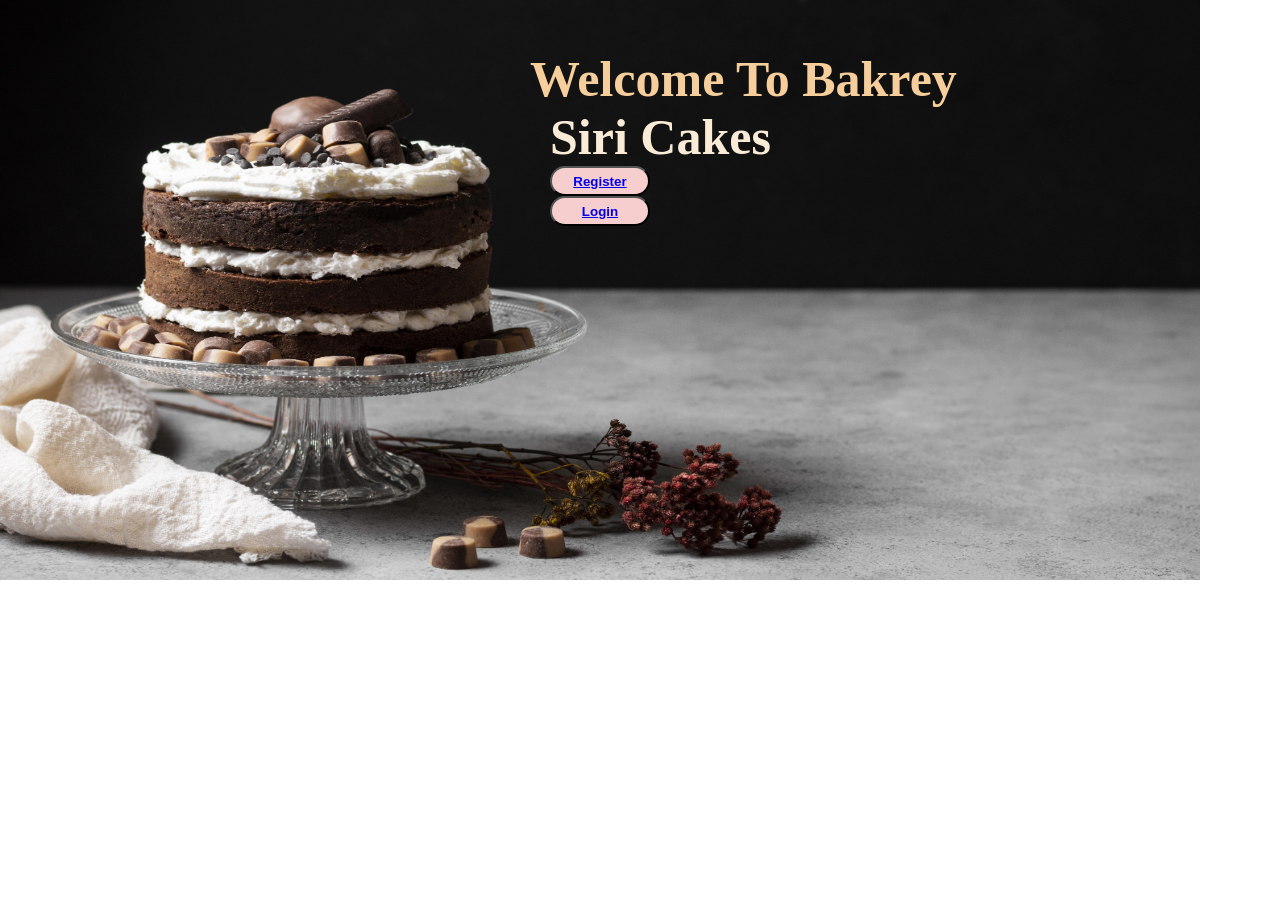
<file: index.html>
<!DOCTYPE html>
<html lang="en">
<head>
    <meta charset="UTF-8">
    <meta name="viewport" content="width=device-width, initial-scale=1.0">
    <title> Siri Cakes</title>
    <link rel="stylesheet" href="style.css">
</head>
<body>
    <h1 id="text1">Welcome To Bakrey</h1>
    <h1 id="text2">Siri Cakes</h1>
    <button><a href="register.html">Register</a></button>
    <button><a href="login.html">Login</a></button>
</body>
</html>
</file>
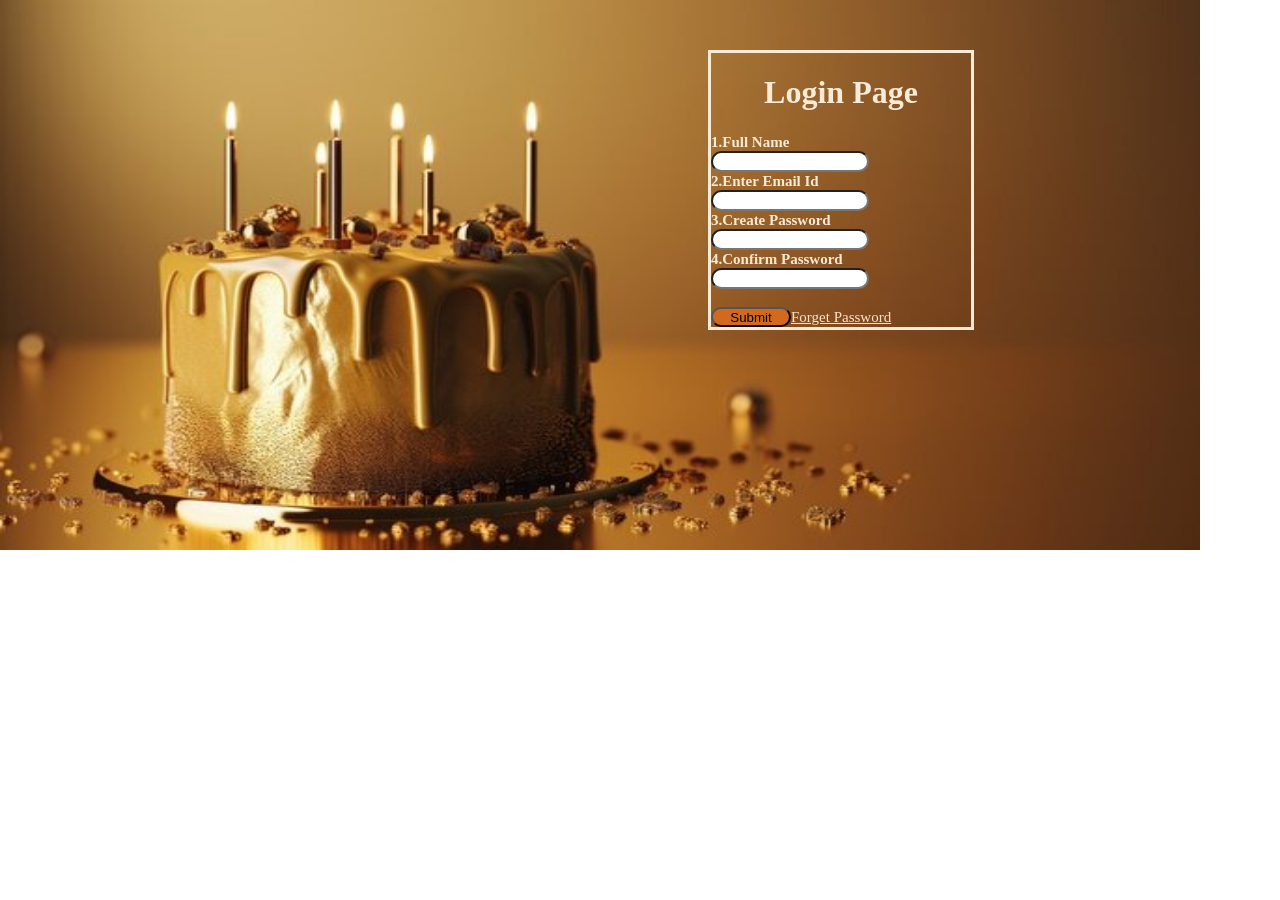
<file: login.html>
<!DOCTYPE html>
<html lang="en">
<head>
    <meta charset="UTF-8">
    <meta name="viewport" content="width=device-width, initial-scale=1.0">
    <title>Login Page</title>
    <link rel="stylesheet" href="register.css">
    <link rel="stylesheet" href="login.css">
</head>
<body>
    <form action="">
        <h1>Login Page</h1>
        <label for="">1.Full Name</label><br>
        <input type="text"><br>
        <label for="">2.Enter Email Id</label><br>
        <input type="email"><br>
        <label for="">3.Create Password</label><br>
        <input type="password"><br>
        <label for="">4.Confirm Password</label><br>
        <input type="password"><br><br>
        <button>Submit</button><a href="">Forget Password</a>
    </form>
</body>
</html>
</file>
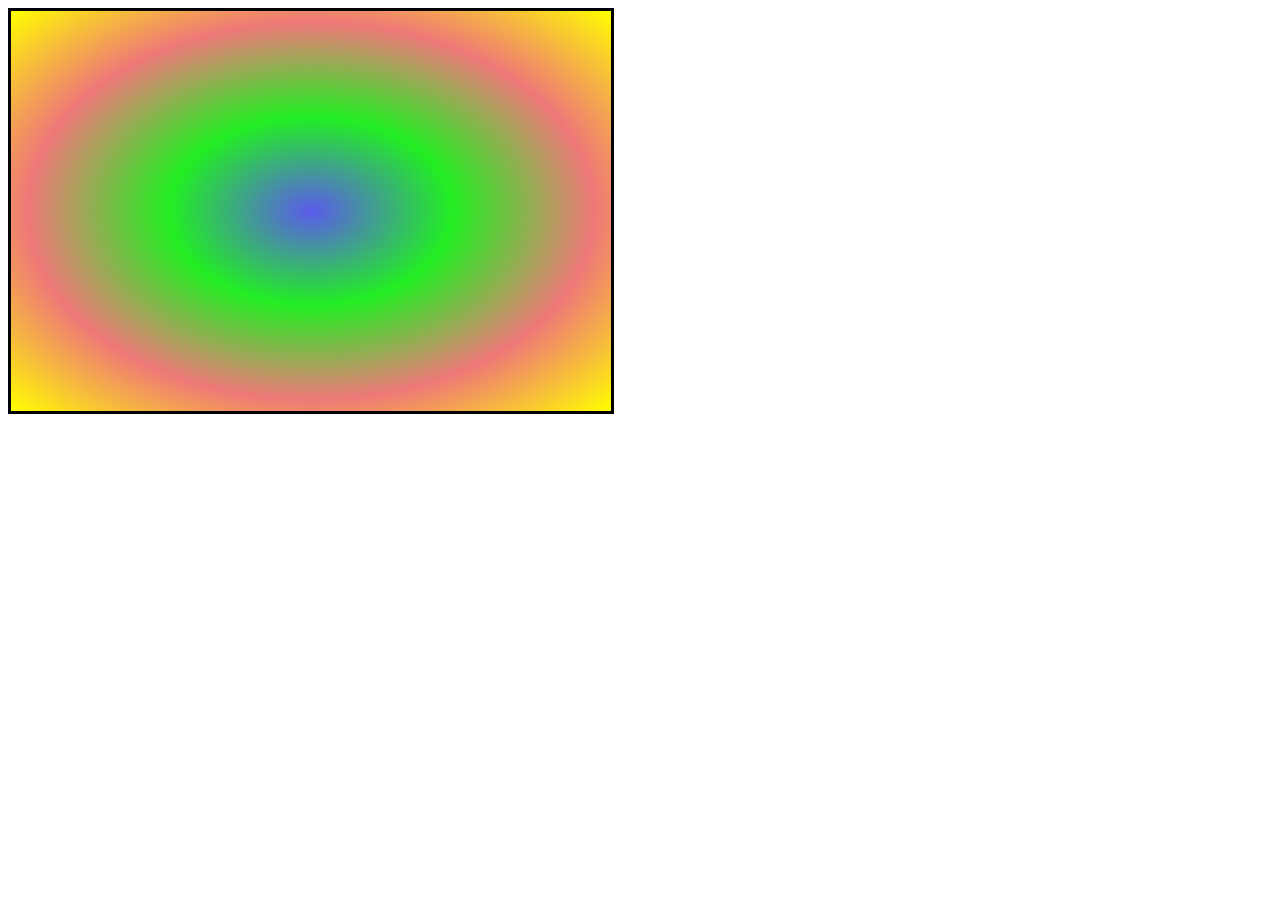
<file: page1.html>
<!DOCTYPE html>
<html lang="en">
<head>
    <meta charset="UTF-8">
    <meta name="viewport" content="width=device-width, initial-scale=1.0">
    <title>Document</title>
    <style>
        div{
            border: solid;
            height: 400px;
            width: 600px;
           background: radial-gradient(rgb(91, 91, 236),rgb(34, 238, 34),rgb(238, 120, 120),yellow);
        }
    </style>
</head>
<body>
    <div></div>
</body>
</html>
</file>
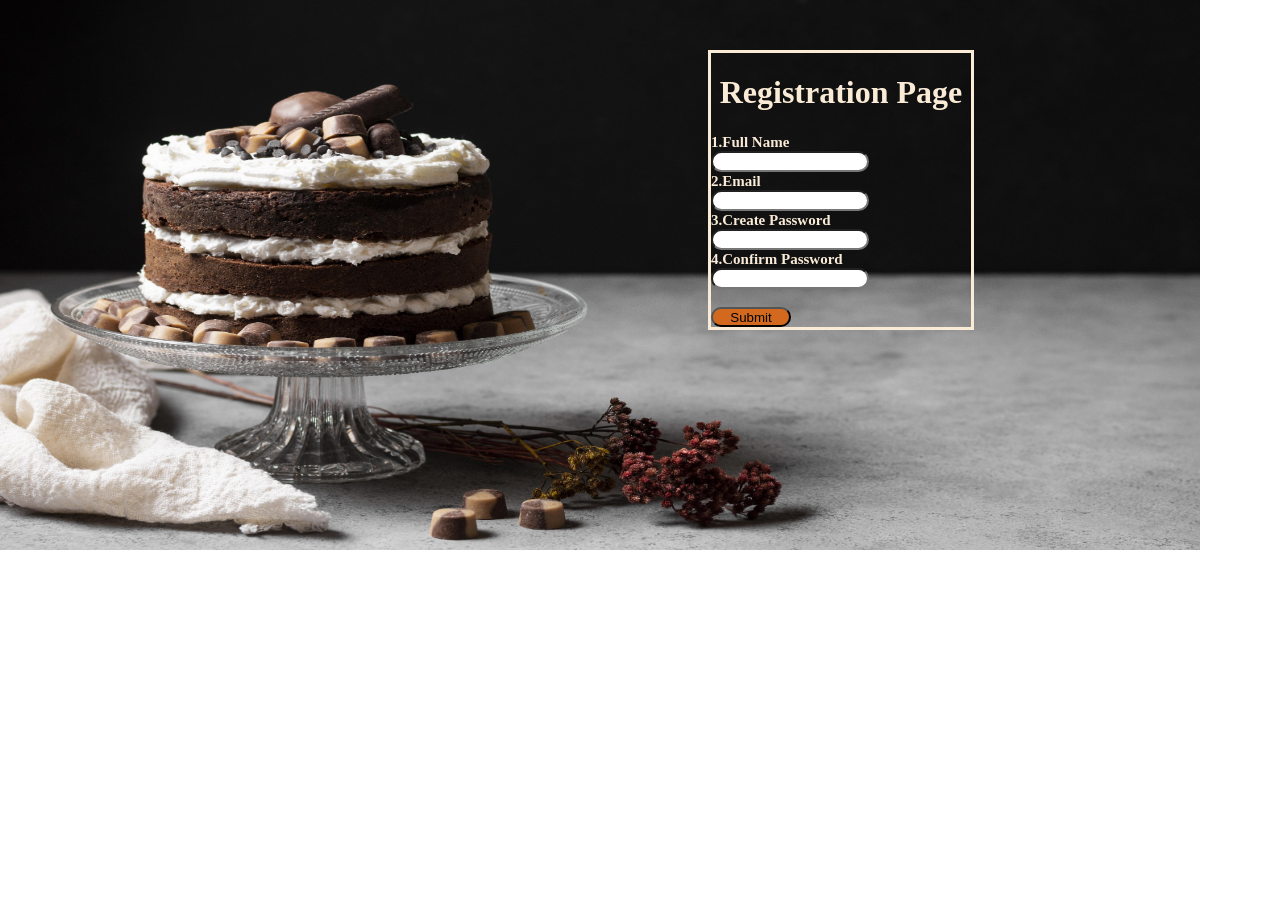
<file: register.html>
<!DOCTYPE html>
<html lang="en">
<head>
    <meta charset="UTF-8">
    <meta name="viewport" content="width=device-width, initial-scale=1.0">
    <title>Registration Page</title>
    <link rel="stylesheet" href="register.css">
</head>
<body>
    <form action="">
        <h1>Registration Page</h1>
        <label for="">1.Full Name</label><br>
        <input type="text"><br>
        <label for="">2.Email</label><br>
        <input type="email"><br>
        <label for="">3.Create Password</label><br>
        <input type="password"><br>
       <label for="">4.Confirm Password</label><br>
       <input type="password"><br><br>
       <button>Submit</button>
    </form>
</body>
</html>
</file>
<file: style.css>
*{
    margin: 0px;
    padding: 0px;
}
body{
    background-image: url(1.jpg);
    background-repeat: no-repeat;
    background-size: 1200px 580px;
}
#text1{
    color: rgb(246, 206, 155);
    font-size: 50px;
    margin-top: 50px;
    margin-left: 530px;   
}
#text2{
    color: antiquewhite;
    font-size: 50px;
    margin-left: 550px;
}
button{
    height: 30px;
    width: 100px;
    margin-left: 550px;
    background-color: rgb(247, 206, 206);
    text-decoration: none;
    font-weight: bold;
    border-radius: 30px;
}
button:hover{
    background-color: aquamarine;
}
</file>
<file: register.css>
body{
    background-image: url(1.jpg);
    background-repeat: no-repeat;
    background-size: 1200px 550px;
}
form{
    border: solid;
    border-color: antiquewhite;
    width: 260px;
    margin-left: 700px;
    margin-top: 50px;
    
}
h1{
    color: antiquewhite;
    text-align: center;
}
label{
    color: antiquewhite;
    font-size: 15px;
    font-weight: bold;
}
input{
    height: 15px;
    width: 150px;
    border-radius: 20px;
}
button{
     height: 20px;
    width: 80px;
    background-color: chocolate;
    border-radius: 10px;
}
</file>
<file: login.css>
a{
    color: bisque;
    font-size: 15px;
}
body{
    background-image: url(wala.jpg);
}
</file>
